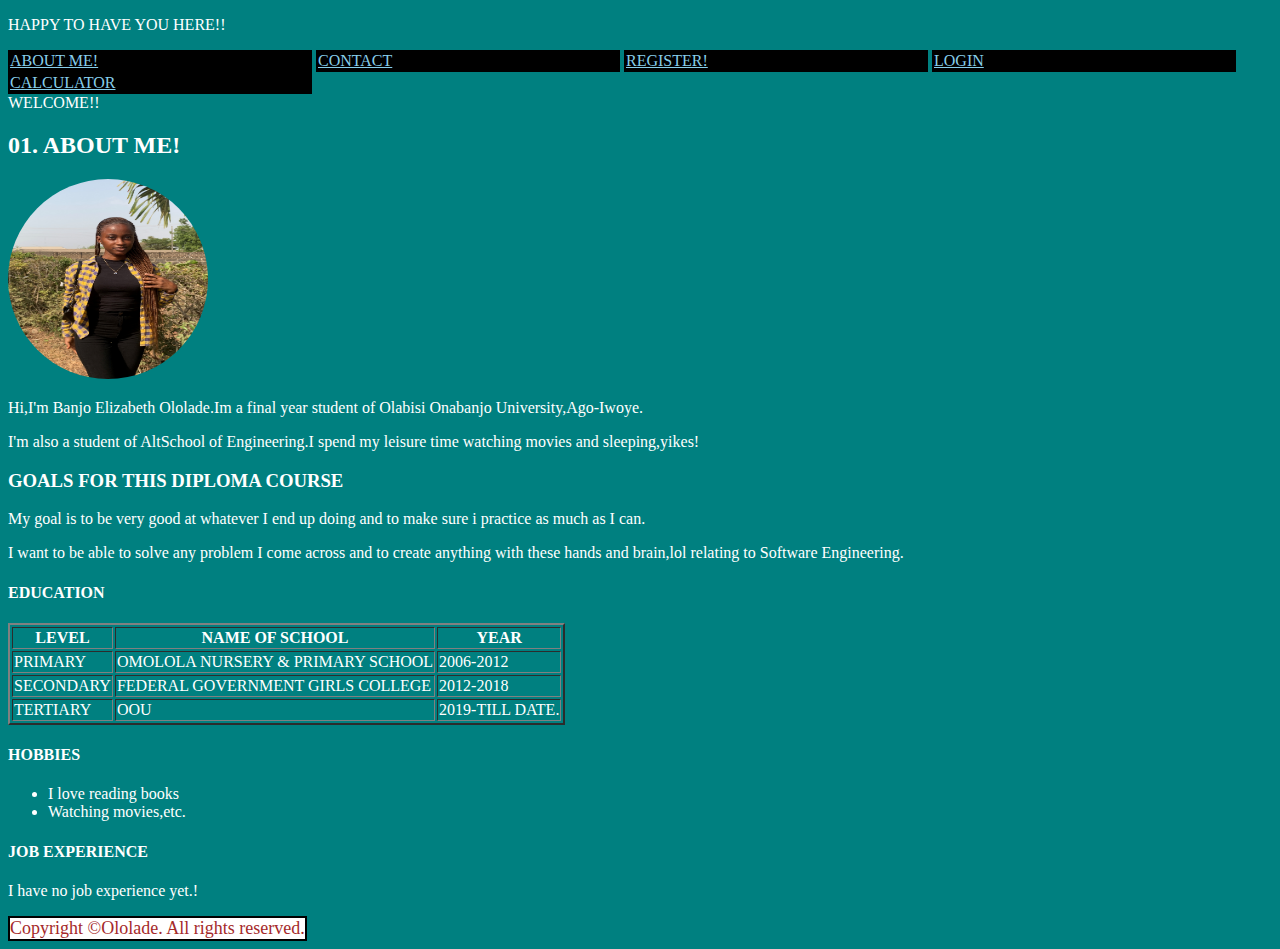
<file: ALTSCHOOL ASS/Index.html>
<!DOCTYPE html>
<html lang="en">
<head>
    <meta charset="UTF-8">
    <meta http-equiv="X-UA-Compatible" content="IE=edge">
    <meta name="viewport" content="width=device-width, initial-scale=1.0">
    <title>First Semester Assignment1</title>
    <!-- <link href="" rel="stylesheet" type="text/css"> -->
    <style>
        img{
            height: 200px;
            width:200px;
            border-radius: 50%;
        }
        body{
            background-color: teal;
            color: white;

        }
        a{
            display: inline-block;
            border: 2px solid black;
            width: 300px;
            background-color: black;
            color: skyblue;
        }

        .outer-footer{
            display: table;
            border: 2px solid black;
            background-color:white;
            color: brown;
            font-size: large;
        }
    </style>
    
</head>
<body>
    <header>

        <p>HAPPY TO HAVE YOU HERE!!</p>
        <div class="container">

            <nav class="navbar">
                <class="nav-links">
                    <a href="./Index.html"
                    target="_blank">ABOUT ME!</a>
                    <a href="./contact.html"
                    target="_blank">CONTACT</a>
                    <a href="./register.html"
                    target="_blank">REGISTER!</a>
                    <a href="./login.html"
                    target="_blank">LOGIN</a>
                    <a href="./calc.html"
                    target="_blank">CALCULATOR</a>

            </nav>
        </div>
    </header>
    WELCOME!!

    <h2>01. ABOUT ME!</h2>
    <img src="IMG_5768.JPG" alt=" first picture">
    <p>Hi,I'm Banjo Elizabeth Ololade.Im a final year student of Olabisi Onabanjo University,Ago-Iwoye.</p>
     <p>
         I'm also a student of AltSchool of Engineering.I spend my leisure time watching movies and sleeping,yikes!
     </p>  

    <h3>GOALS FOR THIS DIPLOMA COURSE</h3>
    <p>My goal is to be very good at whatever I end up doing and to make sure i practice as much as I can.</p>
        <p>
            I want to be able to solve any problem I come across and to create anything with these hands and brain,lol relating 
            to Software Engineering.
    </p>

    <h4>EDUCATION</h4>
    <table border="2">
        <thead>
            <tr>
                <th>LEVEL</th>
                <th>NAME OF SCHOOL</th>
                <th>YEAR</th>
            </tr>
        </thead>
        <tbody>
            <tr>
                <td>PRIMARY</td>
                <td>OMOLOLA NURSERY & PRIMARY SCHOOL</td>
                <td>2006-2012</td>
            </tr>

            <tr>
            <td>SECONDARY</td>
            <td>FEDERAL GOVERNMENT GIRLS COLLEGE</td>
            <td>2012-2018</td>
           </tr>

           <tr>
               <td>TERTIARY</td>
               <td>OOU</td>
               <td>2019-TILL DATE.</td>
           </tr>
        </tbody>
    </table>

    <h4>HOBBIES</h4>
    <ul>
        <li>I love reading books</li>
        <li>Watching movies,etc.</li>
    </ul>

    <h4>JOB EXPERIENCE</h4>
    <p>I have no job experience yet.!</p>

    <div class="outer-footer">
        Copyright &copy;Ololade. All rights reserved.

    </div>
    
</body>
</html>
</file>
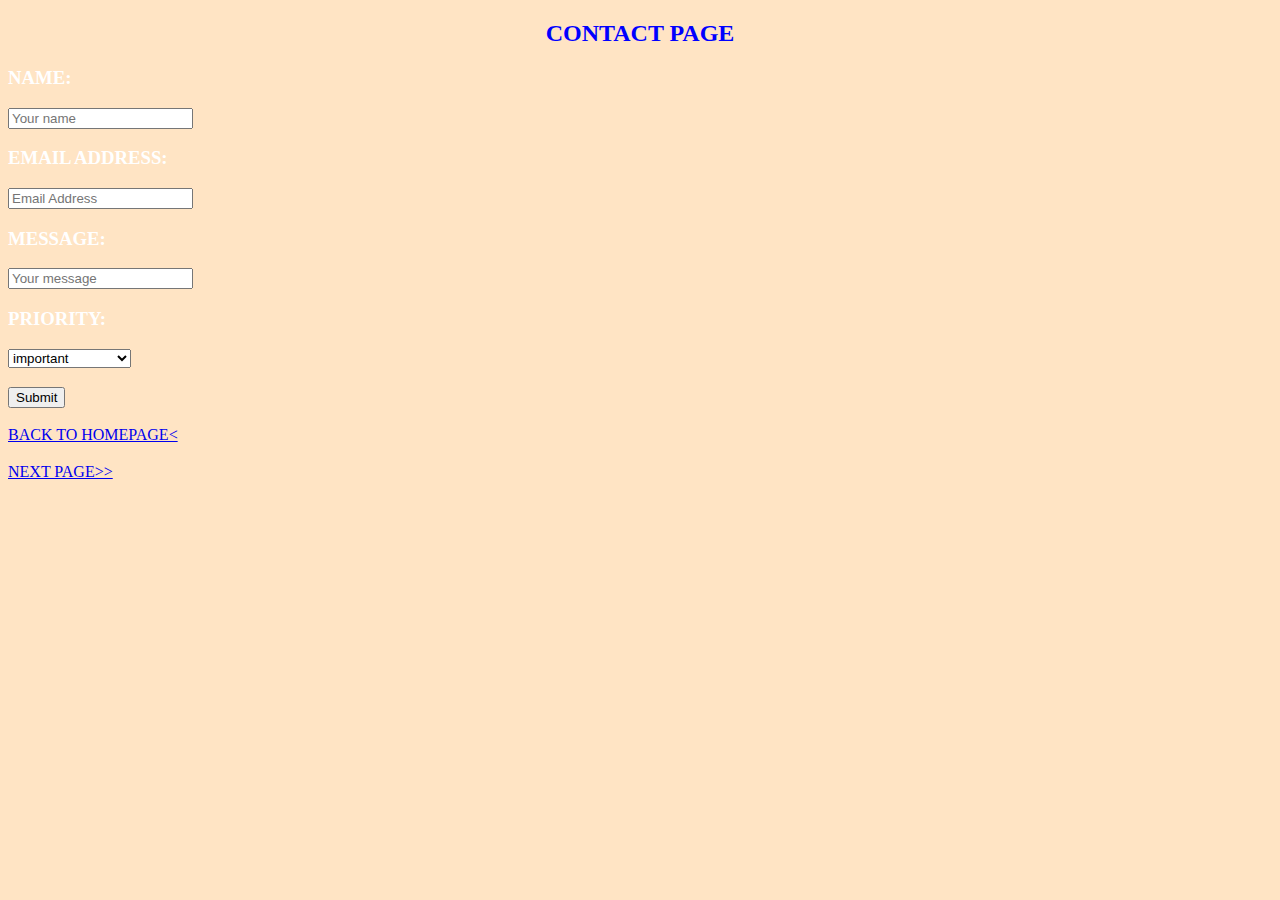
<file: ALTSCHOOL ASS/contact.html>
<!DOCTYPE html>
<html lang="en">
<head>
    <meta charset="UTF-8">
    <meta http-equiv="X-UA-Compatible" content="IE=edge">
    <meta name="viewport" content="width=device-width, initial-scale=1.0">
    <title>Contact page</title>
    <style>
        body{
            background-color:bisque;
            color: white;
        }
         h2{color: blue;
        text-align: center;
    text-size-adjust: 300px;}
    </style>
</head>
<body>
<h2> CONTACT PAGE</h2>
<section class="form">
    <form>
        <h3>NAME:</h3>
        <input type="text" name="name" placeholder="Your name"  required>
        <h3>EMAIL ADDRESS:</h3>
        <input type="email" name="email" placeholder="Email Address" required>
        <h3>MESSAGE:</h3>
        <input type="text" name="message"placeholder="Your message" required>
        <h3>PRIORITY:</h3>
        <select>
            <option value="important">important</option>
                <option value="not important">not important</option>
                <option value="slightly important">slightly important</option>
                <option value="ask for help">ask for help?</option>
        </select> 
        <h3></h3>
        <input type="submit">
    </form>
</section>

         <h3></h3>

        <a href="./Index.html">BACK TO HOMEPAGE<</a>

        <h3></h3>
        <a href="./register.html">NEXT PAGE>></a>
</body>
</html>
</file>
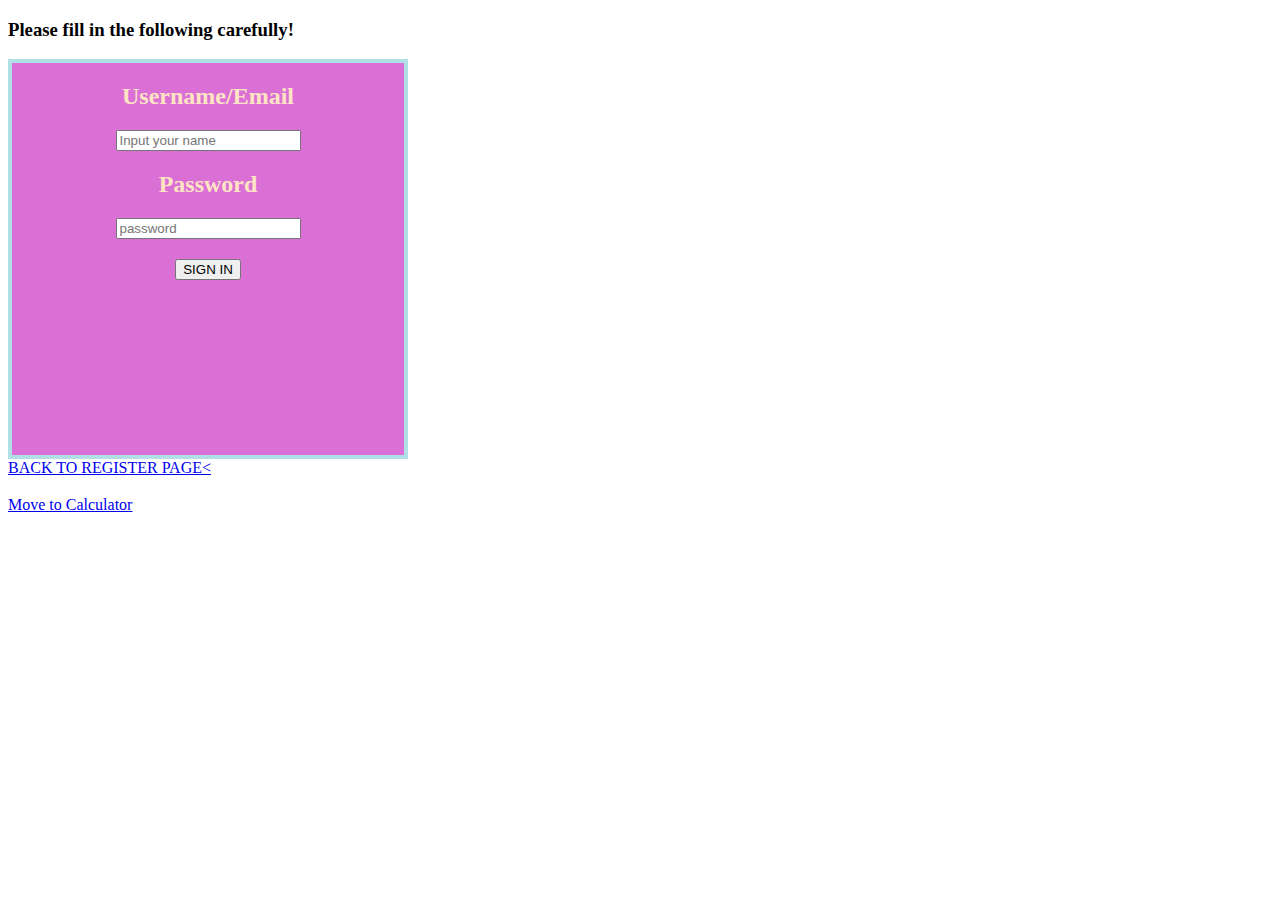
<file: ALTSCHOOL ASS/login.html>
<!DOCTYPE html>
<html lang="en">
<head>
    <meta charset="UTF-8">
    <meta http-equiv="X-UA-Compatible" content="IE=edge">
    <meta name="viewport" content="width=device-width, initial-scale=1.0">
    <title>LOGIN</title>
    <style>
        .form{
            display: block;
            height: 400px;
            width: 400px;
            border: 4px solid powderblue;
            text-align: center;
            background-color:orchid;
            color: bisque;
            box-sizing: border-box;
        }
        
    </style>

        
</head>
<body>
    <h3>Please fill in the following carefully!</h3>

    <section class="form">
        <form>

                <h2>Username/Email</h2>
                <input type="name" name="name" placeholder="Input your name" required>
                <h2>Password</h2>
                <input type="password" name="password" placeholder="password"  required>
                <h2></h2>
                <button>SIGN IN</button>
                
            </section>
    
</form>

<a href="./register.html">BACK TO REGISTER PAGE<</a>
<h3></h3>
<a href="./calc.html">Move to Calculator</a>

</body>
</html>
</file>
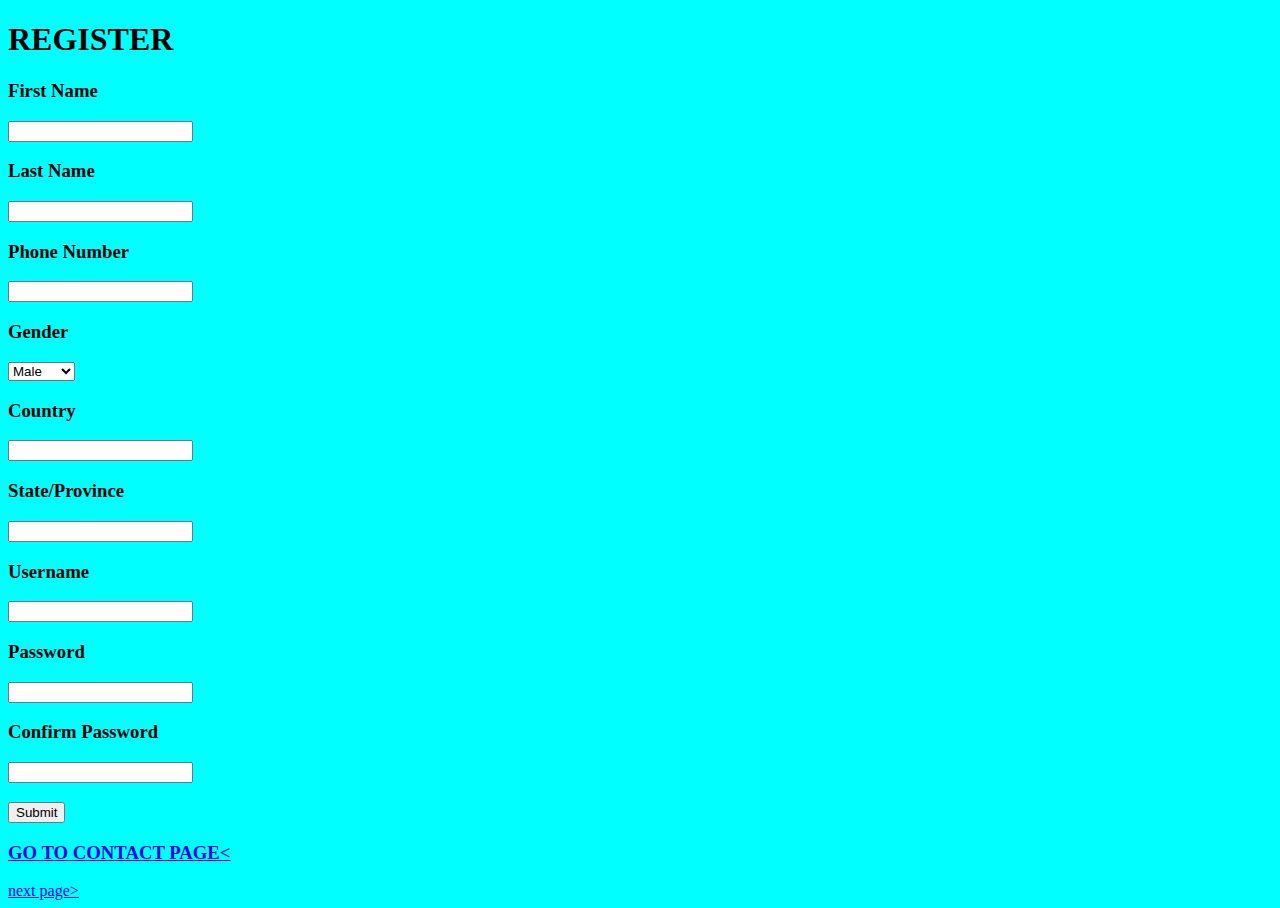
<file: ALTSCHOOL ASS/register.html>
<!DOCTYPE html>
<html lang="en">
<head>
    <meta charset="UTF-8">
    <meta http-equiv="X-UA-Compatible" content="IE=edge">
    <meta name="viewport" content="width=device-width, initial-scale=1.0">
    <title>Register page</title>
    <style>
        body{background-color:aqua;
        text-decoration:double;}
    </style>
</head>
<body>
<h1>REGISTER</h1>
    <section class="form">
        <form>
            <h3>First Name</h3>
            <input type="name" name="first name" required>
            <h3>Last Name</h3>
            <input type="name" name="last name" required>
            <h3>Phone Number</h3>
            <input type="number" name="phone number" required>
            <h3>Gender</h3>
            <select>
                <option value="male">Male</option>
                <option value="female">Female</option>
            </select>
                <h3>Country</h3>
                <input type="name" name="country" required>
                <h3>State/Province</h3>
                <input type="name" name="state" required>
                <h3>Username</h3>
                <input type="name" name="username" required>
            <h3>Password</h3>
            <input type="password" name="password" required>
            <h3>Confirm Password</h3>
            <input type="password" name="password" required>
            <h3></h3>
            <input type="submit">
            
        </form>
    </section>

    <h3>
        <a href="./contact.html">GO TO CONTACT PAGE<</a>

    </h3>

    <h3></h3>
    <a href="./login.html">next page></a>
        
</body>
</html>
</file>
